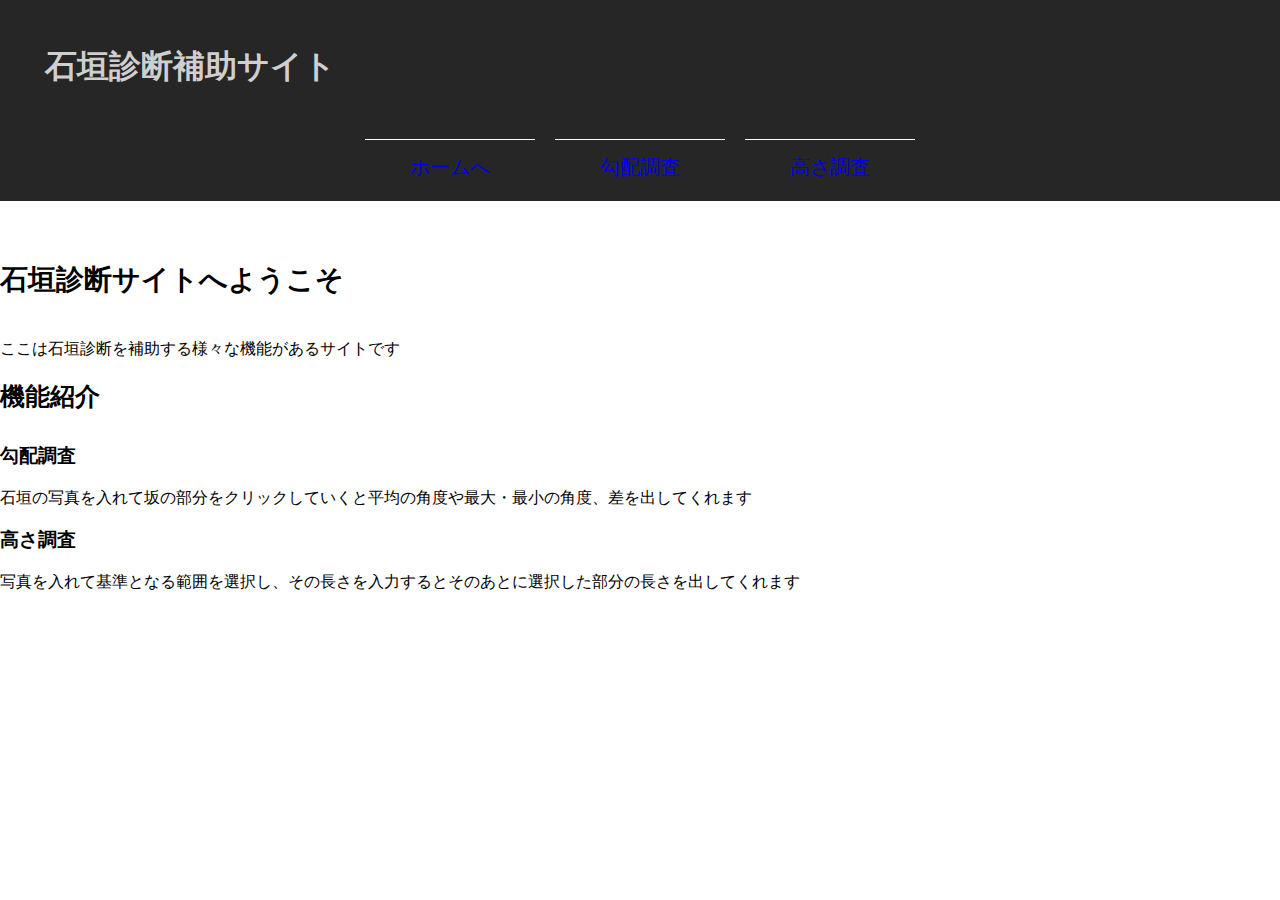
<file: ishigaki-program - コピー (2) - コピー/index.html>
<!DOCTYPE html>
<html lang = "ja">
    <head>
        <meta chartset = "utf-8">
        <title>石垣診断補助サイト</title>
        <meta name="viewport" content="width=device-width,initial-scale=1.0">
        <meta name="description" content="">
        <link rel="stylesheet" href="css/home.css">

    </head>
    <body>
        <header>
            <h1>石垣診断補助サイト</h1>
            <nav class="nav">
            <ul>
                <li><a href="index.html">ホームへ</a></li>
                <li><a href="koubai.html">勾配調査</a></li>
                <li><a href="takasa.html">高さ調査</a></li>
                
            </ul>
            </nav>
        </header>
        <h2 class="daimei">石垣診断サイトへようこそ</h2>
        <p>ここは石垣診断を補助する様々な機能があるサイトです</p>
        <h2>機能紹介</h2>
        <h3>勾配調査</h3>
        <p>石垣の写真を入れて坂の部分をクリックしていくと平均の角度や最大・最小の角度、差を出してくれます</p>

        <h3>高さ調査</h3>
        <p>写真を入れて基準となる範囲を選択し、その長さを入力するとそのあとに選択した部分の長さを出してくれます</p>
        
        
        
        
    </body>


</html>
</file>
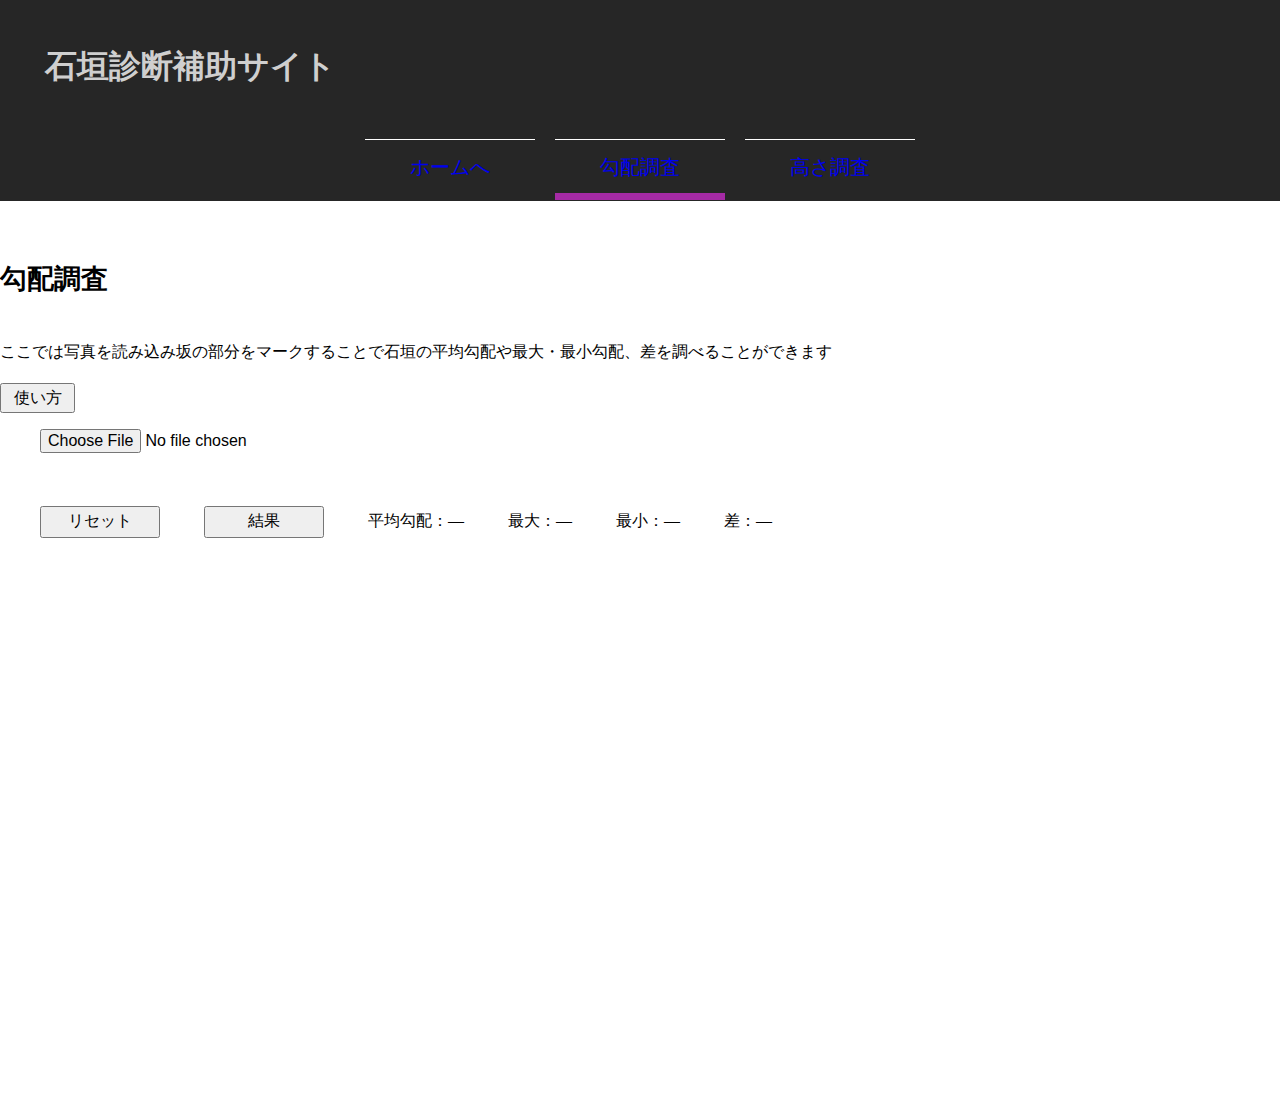
<file: ishigaki-program - コピー (2) - コピー/koubai.html>
<!DOCTYPE html>
<html lang = "ja">
    <head>
        <meta chartset = "utf-8">
        <title>石垣診断補助サイト</title>
        <meta name="viewport" content="width=device-width,initial-scale=1.0">
        <meta name="description" content="">
        <link rel="stylesheet" href="css/koubai.css">

    </head>
    <body>
        <header>
            <h1>石垣診断補助サイト</h1>
            <nav class="nav">
            <ul>
                <li><a href="index.html">ホームへ</a></li>
                <li class = "k"><a href="koubai.html">勾配調査</a></li>
                <li><a href="takasa.html">高さ調査</a></li>
                
                
            </ul>
            </nav>
        </header>
        <h2>勾配調査</h2>
        <p>ここでは写真を読み込み坂の部分をマークすることで石垣の平均勾配や最大・最小勾配、差を調べることができます</p>
        <div class="btn-container">
            <button id="tukaikata-koubai" class="tukaikata">使い方</button>

            <!-- クリックで表示させるテキストにはhiddenクラスを付ける -->
            <p id="tukaikata-koubai-text" class="hidden">①「ファイルを選択」ボタンから写真を選択<br>
②石垣の傾きの部分に沿うように点をつける<br>
③平均勾配や最大最小、差がでてくる。<br>
            ※結果ボタンを押すと結果を隠すことができます。</p>
        </div>
        <nav class="kobai">
            <li>
                <ul><input type="file" accept="image/*" id="koubai-shasin"></ul><br>
                <ul><button id ="risetto" >リセット</button></ul>
                <ul><button id="kekka" >結果</button></ul>
                <ul><p id="heikin" >平均勾配：—</p></ul>
                <ul><p id="dai" >最大：—</p></ul>
                <ul><p id="shou" >最小：—</p></ul>
                <ul><p id="sa" >差：—</p></ul>
                
            </li>
        </nav>

　　　　　<div class="e">
        <canvas id="preview" width="1000"  height="500"></canvas>
     </div>

        <script src="koubai.js"></script>
    </body>


</html>
</file>
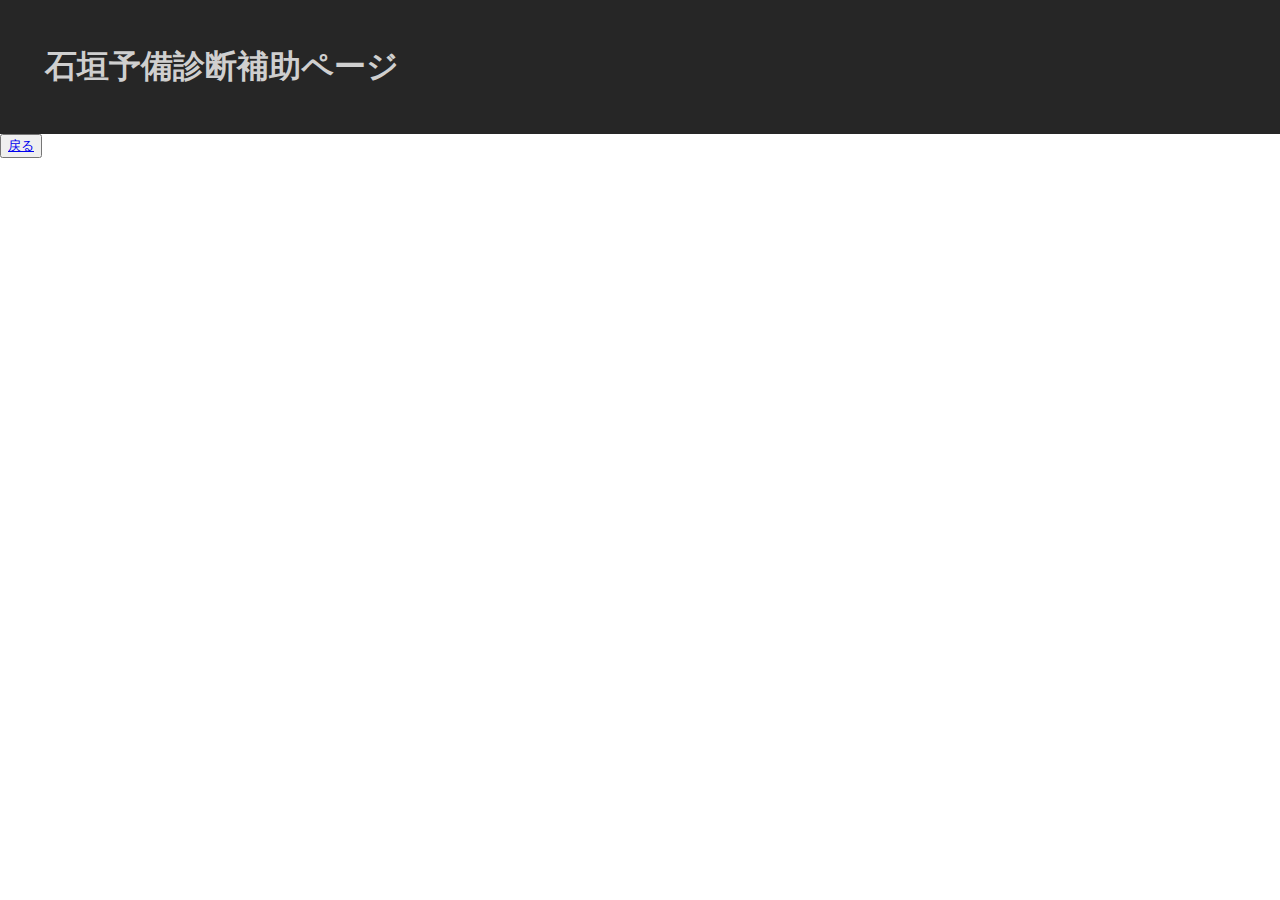
<file: ishigaki-program - コピー (2) - コピー/sindan.html>
<!DOCTYPE html>
<html lang = "ja">
    <head>
        <meta chartset = "utf-8">
        <title>石垣診断補助サイト</title>
        <meta name="viewport" content="width=device-width,intial-scale=1.0">
        <meta name="description" content="">
        <link rel="stylesheet" href="css/koubai.css">

    </head>
    <body>
        <h1>石垣予備診断補助ページ</h1>
        <button id="modoru"><a href="index.html">戻る</a></button>
        
    </body>
</file>
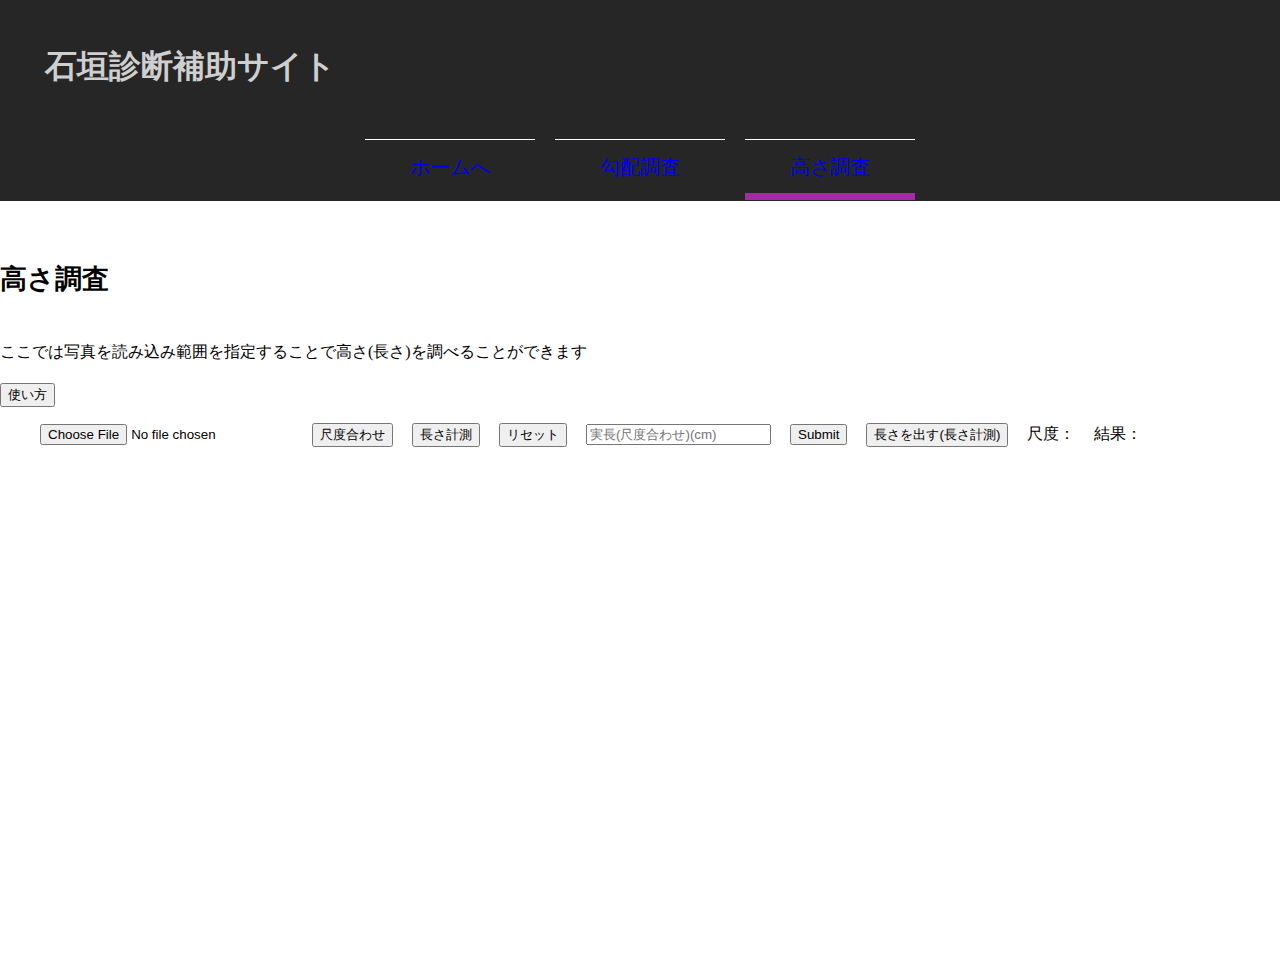
<file: ishigaki-program - コピー (2) - コピー/takasa.html>
<!DOCTYPE html>
<html lang = "ja">
    <head>
        <meta chartset = "utf-8">
        <title>石垣診断補助サイト</title>
        <meta name="viewport" content="width=device-width,initial-scale=1.0">
        <meta name="description" content="">
        <link rel="stylesheet" href="css/takasa.css">

    </head>
    <body>
        <header>
            <h1>石垣診断補助サイト</h1>
            <nav class="nav">
            <ul>
                <li><a href="index.html">ホームへ</a></li>
                <li><a href="koubai.html">勾配調査</a></li>
                <li class="k"><a href="takasa.html">高さ調査</a></li>
                
                
            </ul>
            </nav>
        </header>
        <h2>高さ調査</h2>
        <p>ここでは写真を読み込み範囲を指定することで高さ(長さ)を調べることができます</p>
        <div class="btn-container">
            <button id="tukaikata-takasa">使い方</button>

            <!-- クリックで表示させるテキストにはhiddenクラスを付ける -->
            <p id="tukaikata-takasa-text" class="hidden">①「ファイルを選択」ボタンから写真を選択<br>
②「尺度合わせ」を押す<br>
③基準にしたい二点を選ぶ<br>
④長さをボックス部分に入力し、「送信」を押す<br>
⑤「長さ計測」を押し、計測したい二点を押す<br>
⑥結果の部分に長さが出てくる</p>
        </div>
        <nav class="botan">
        <ul>
        <li><input type="file" accept="image/*" id="takasa-shasin"></li>
        <li><button id="shakudo">尺度合わせ</button></li>
        <li><button id="hakaru">長さ計測</button></li>
        <li><button id ="risetto" >リセット</button></li>
        <li><input type="number" id="jissai" placeholder="実長(尺度合わせ)(cm)"> </li>
        <li><input type="submit" id="kettei"></li>
        <li><button id = "keisoku">長さを出す(長さ計測)</button></li>
        <li><div id = "wariai">尺度：</div></li>
        <li><div id ="tyanto" >結果：</div></li>
        

        </ul>
        </nav>

        <canvas id="preview" width="1000"  height="500"></canvas>
        <script src="takasa.js"></script>
    </body>


</html>
</file>
<file: ishigaki-program - コピー (2) - コピー/css/home.css>
h1 {
  color: rgb(207, 207, 207);
  background-color: rgb(38, 38, 38);
  padding: 45px;
  margin: 0;
}
h2 {
    margin: 20px 0 30px;
    font-size: 25px;
}
.daimei {
  margin: 30px 0 40px;
    font-size: 28px;
}

.kobai li ul{
  list-style-type: none;
  display: inline-block;
}
.kaku{
  display: none;
}

body {
  font-size: 16px;
  margin: 0;
  -webkit-text-size-adjust: 100%;
}
.nav ul {
    margin: 0;
    padding: 20px 0;
   
  text-align: center;
  background-color: rgb(38, 38, 38);
}
.nav{
    margin-bottom: 60px;
    
}


.nav ul li {
    list-style-type: none;
    display: inline;
     margin: 0 8px;
   
    color: rgb(255, 255, 255);
    font-size: 20px;
    
    
    
}
.nav ul li a {
    text-decoration: none;
     padding: 16px 45px 20px;
     border-top: solid 1.5px rgb(255, 255, 255);
     
}
.nav ul li a:visited {
    color: rgb(255, 255, 255);
}
.k{
    
    padding-bottom:15px;
  text-decoration: none;
  border-bottom: 7px solid rgb(165, 42, 165);
}


.nav ul li a:hover {
    
    background-color: rgba(23, 156, 136, 0.527);
    text-decoration: none;

}

.nav ul li.k a:hover {
    padding: 16px 45px 15px;
    background-color: rgba(23, 156, 136, 0.524);
    padding-bottom: 7px solid rgb(165, 42, 165);
    text-decoration: none;
}
p {
    margin: 10px 0;
}
@media (max-width: 600px) {
  body {
    font-size: 16px;          /* 文字サイズは標準くらい */
    padding: 0 8px;           /* 画面端に少しだけ余白 */
  }

  h1 {
    font-size: 20px;
    padding: 20px;
    text-align: center;
  }

  .nav ul {
    padding: 10px 0;
  }

  .nav ul li {
    display: block;           /* 横並び → 縦に並べる */
    margin: 4px 0;
  }

  .nav ul li a {
    display: block;           /* クリックしやすいように幅いっぱい */
    padding: 10px 0;
  }
}
</file>
<file: ishigaki-program - コピー (2) - コピー/css/koubai.css>
.hidden {
  display: none;
}
.preview {
  text-align: center;
}


h1 {
  color: rgb(207, 207, 207);
  background-color: rgb(38, 38, 38);
  padding: 45px;
  margin: 0;
}
h2 {
    margin: 30px 0 45px;
    font-size: 26.5px;
}

.kobai li ul{
  list-style-type: none;
  display: inline-block;
}
.kaku{
  display: none;
}

body {
  font-size: 16px;
  margin: 0;
  -webkit-text-size-adjust: 100%;
}
.nav ul {
    margin: 0;
    padding: 20px 0;
   
  text-align: center;
  background-color: rgb(38, 38, 38);
}
.nav{
    margin-bottom: 60px;
    
}


.nav ul li {
    list-style-type: none;
    display: inline;
     margin: 0 8px;
   
    color: rgb(255, 255, 255);
    font-size: 20px;
    
    
    
}
.nav ul li a {
    text-decoration: none;
     padding: 16px 45px 20px;
     border-top: solid 1.5px rgb(255, 255, 255);
     
}
.nav ul li a:visited {
    color: rgb(255, 255, 255);
}
.k{
    
    padding-bottom:15px;
  text-decoration: none;
  border-bottom: 7px solid rgb(165, 42, 165);
}


.nav ul li a:hover {
    
    background-color: rgba(23, 156, 136, 0.527);
    text-decoration: none;

}

.nav ul li.k a:hover {
    padding: 16px 45px 15px;
    background-color: rgba(23, 156, 136, 0.524);
    padding-bottom: 7px solid rgb(165, 42, 165);
    text-decoration: none;
}
p {
    margin: 10px 0 20px;
}
.e{
  text-align: center;
}
input{
  padding-right: 300px;
  font-size: 16px;
  width: 120px;
  height: 40px;
}
ul button{
  font-size: 16px;
  width: 120px;
  height: 32px;
}
.tukaikata{
  font-size: 16px;
  width: 75px;
  height: 30px;
}
.setsumei {
  padding-top: 10px;
  padding-bottom: 10px;
  background-color: white; /* 初期は白(背景なし) */
}


@media (max-width: 600px) {
  body {
    font-size: 16px;          /* 文字サイズは標準くらい */
    padding: 0 8px;           /* 画面端に少しだけ余白 */
  }

  h1 {
    font-size: 20px;
    padding: 20px;
    text-align: center;
  }

  .nav ul {
    padding: 10px 0;
  }

  .nav ul li {
    display: block;           /* 横並び → 縦に並べる */
    margin: 4px 0;
  }

  .nav ul li a {
    display: block;           /* クリックしやすいように幅いっぱい */
    padding: 10px 0;
  }
  canvas#preview {
  display: block;
  max-width: 100%;  /* 画面からはみ出さないように */
  height: auto;     /* 縦横比を保ったまま縮める */
  margin: 0 auto 20px;  /* 中央に配置＋下に少し余白 */
}
}
</file>
<file: ishigaki-program - コピー (2) - コピー/css/takasa.css>
.hidden {
  display: none;
}
.botan ul li{
  list-style-type: none;
  display: inline-block;
  margin-right: 15px;
}
.botan ul li.kakko {
  margin-right: 1px;
}

.kaku{
  display: none;
}

#shakudo.active {
      background: #6a93ec;
      color: white;
    }
  
#hakaru.active {
    background: #6a93ec;
    color: white;
  }

h1 {
  color: rgb(207, 207, 207);
  background-color: rgb(38, 38, 38);
  padding: 45px;
  margin: 0;
}
h2 {
    margin: 30px 0 45px;
    font-size: 26.5px;
}

.kobai li ul{
  list-style-type: none;
  display: inline-block;
}
.kaku{
  display: none;
}

body {
  font-size: 16px;
  margin: 0;
}
.nav ul {
    margin: 0;
    padding: 20px 0;
   
  text-align: center;
  background-color: rgb(38, 38, 38);
}
.nav{
    margin-bottom: 60px;
    
}


.nav ul li {
    list-style-type: none;
    display: inline;
     margin: 0 8px;
   
    color: rgb(255, 255, 255);
    font-size: 20px;
    
    
    
}
.nav ul li a {
    text-decoration: none;
     padding: 16px 45px 20px;
     border-top: solid 1.5px rgb(255, 255, 255);
     
}
.nav ul li a:visited {
    color: rgb(255, 255, 255);
}
.k{
    
    padding-bottom:15px;
  text-decoration: none;
  border-bottom: 7px solid rgb(165, 42, 165);
}


.nav ul li a:hover {
    
    background-color: rgba(23, 156, 136, 0.527);
    text-decoration: none;

}

.nav ul li.k a:hover {
    padding: 16px 45px 15px;
    background-color: rgba(23, 156, 136, 0.524);
    padding-bottom: 7px solid rgb(165, 42, 165);
    text-decoration: none;
}
p {
    margin: 10px 0 20px;
}
</file>
